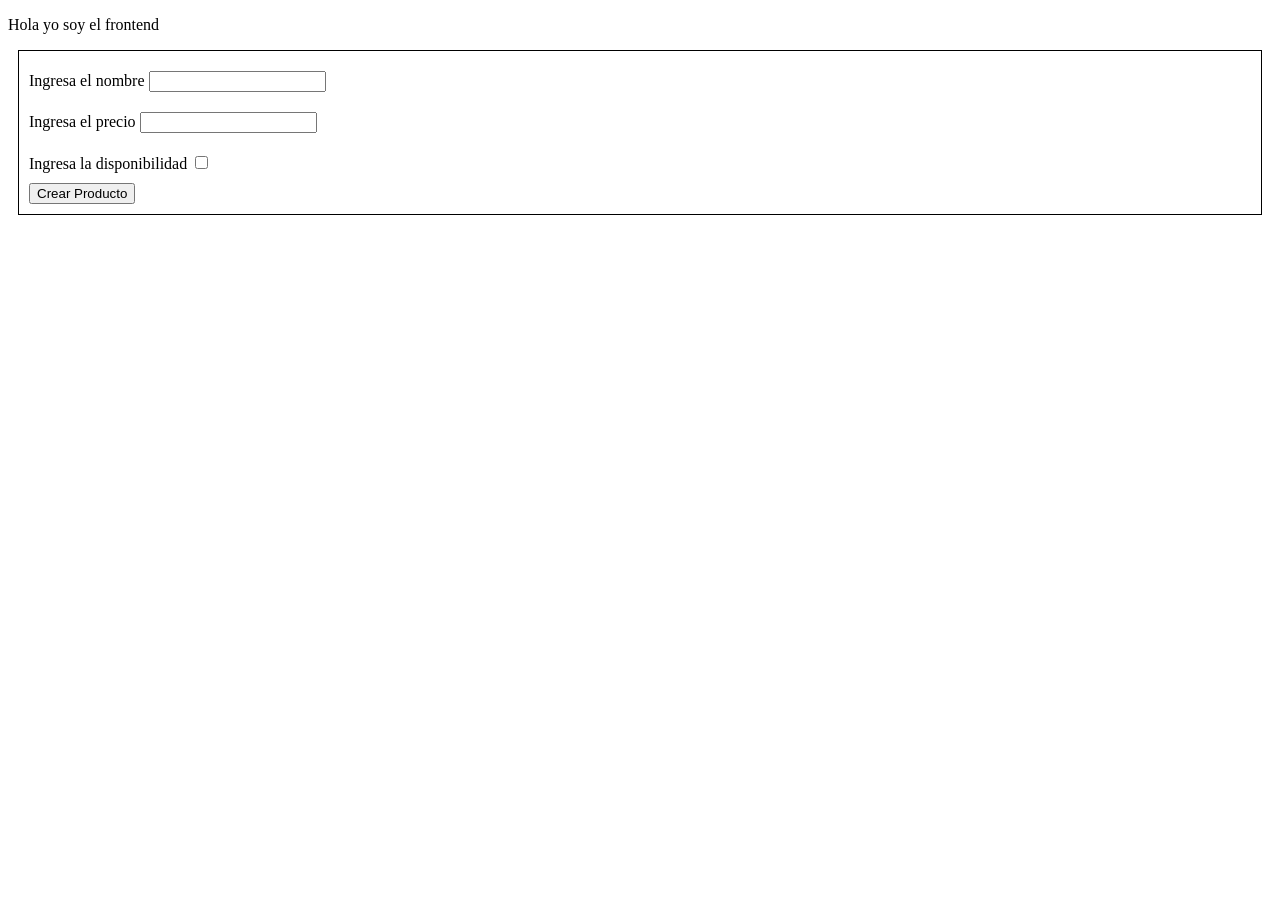
<file: dia_2/frontend/index.html>
<!DOCTYPE html>
<html lang="en">
  <head>
    <meta charset="UTF-8" />
    <meta name="viewport" content="width=device-width, initial-scale=1.0" />
    <title>Document</title>
  </head>
  <body>
    <p>Hola yo soy el frontend</p>
    <form style="border: 1px solid black; margin: 10px; padding: 10px">
      <div style="padding: 10px 0px">
        <label for="nombre">Ingresa el nombre</label>
        <input id="nombre" />
      </div>
      <div style="padding: 10px 0px">
        <label for="precio">Ingresa el precio</label>
        <input type="number" id="precio" />
      </div>
      <div style="padding: 10px 0px">
        <label for="disponible">Ingresa la disponibilidad</label>
        <input type="checkbox" id="disponible" />
      </div>
      <button id="crearProductoBtn">Crear Producto</button>
    </form>
  </body>
  <script src="index.js"></script>
</html>
</file>
